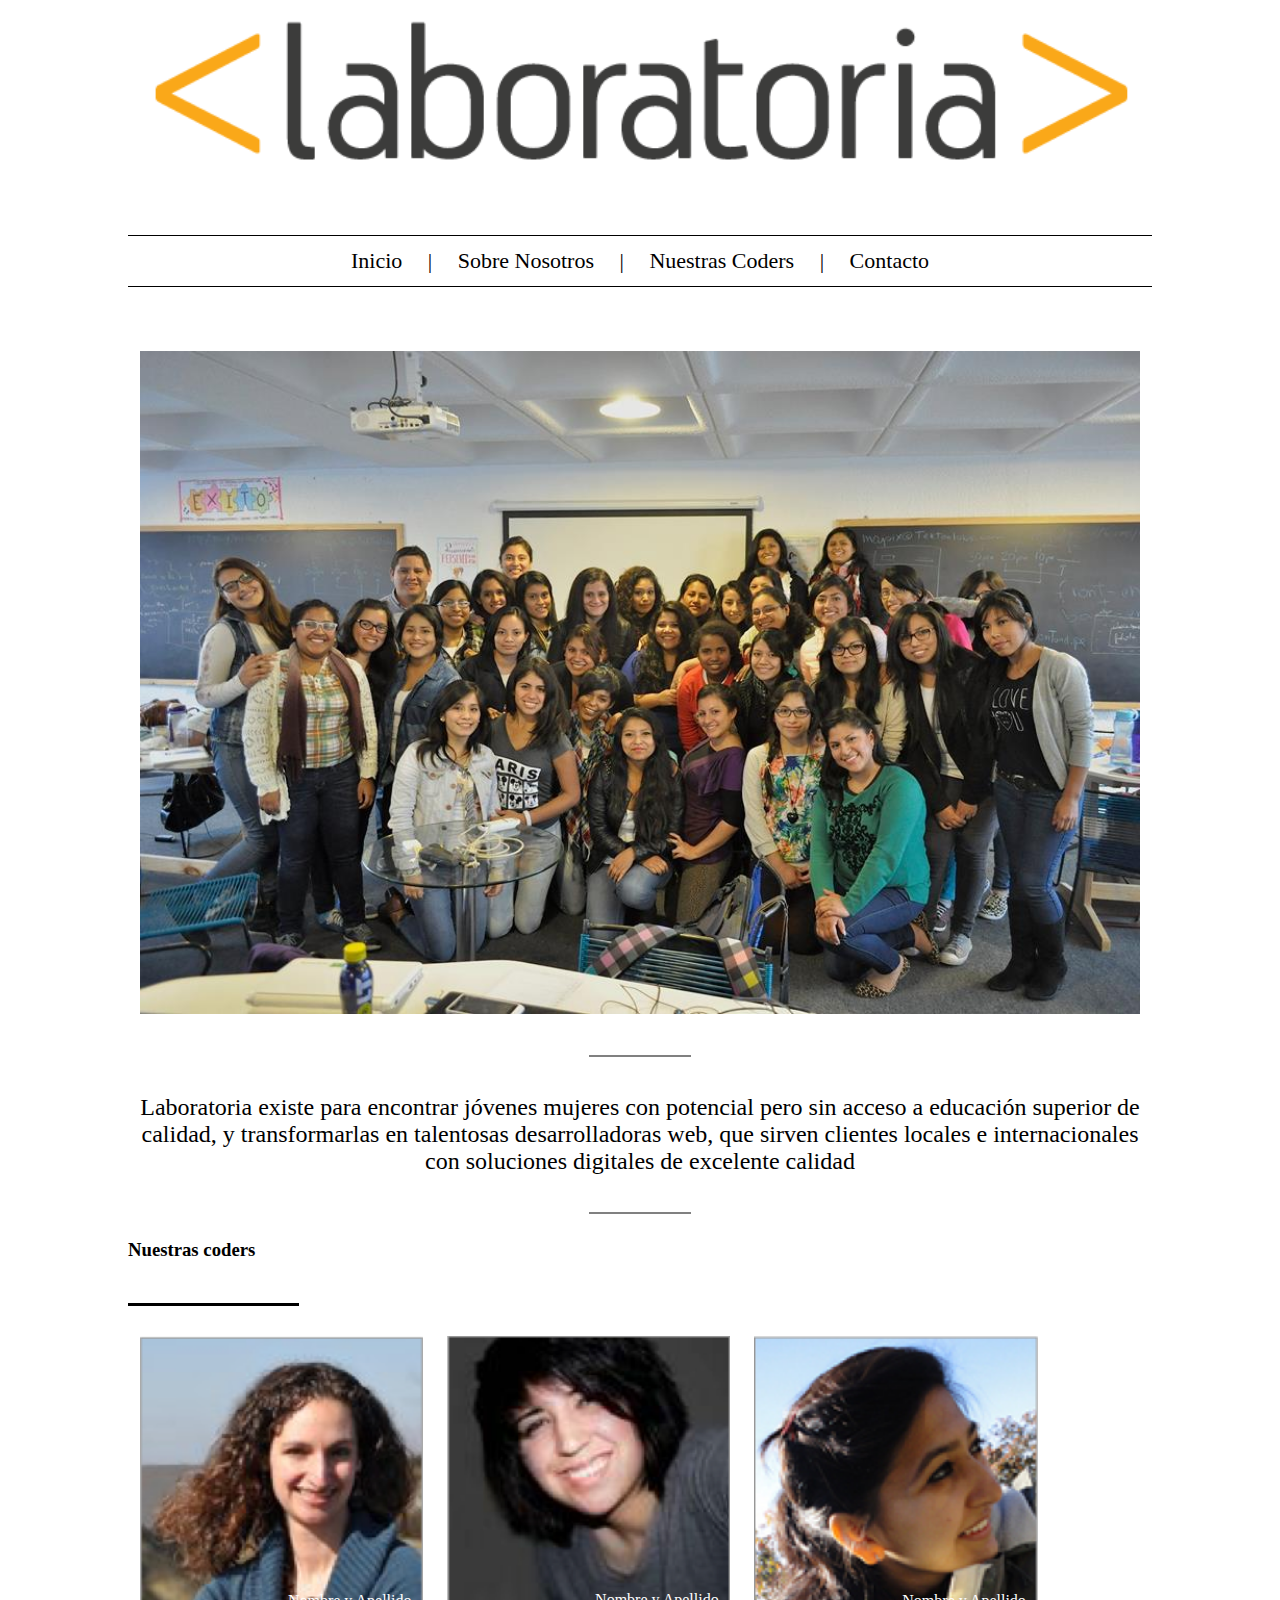
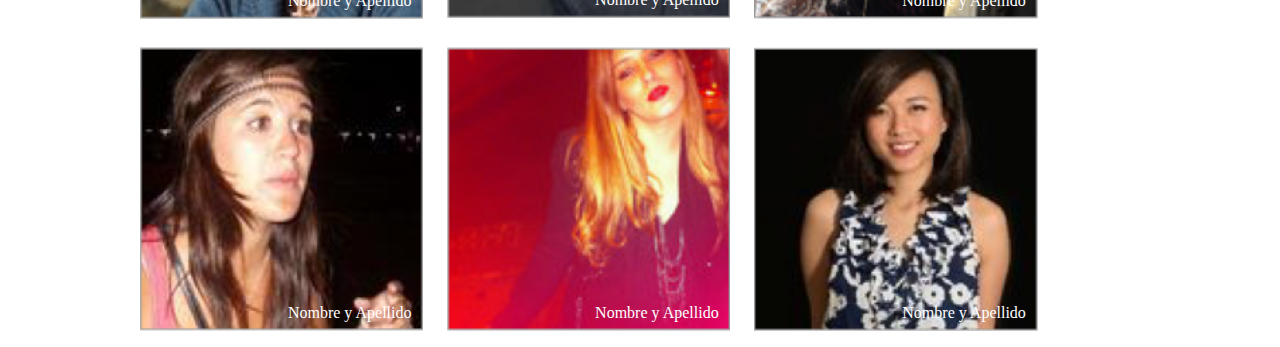
<file: index.html>
<!DOCTYPE html>
<html>
	<head>
		<title>Primer Layout</title>
		<meta charset="UTF-8" />
   		<link rel="stylesheet" type="text/css" href="css/main.css">
   		
	</head>
	<body>
		<div class="container">
			<header>
				<div class="row">
					<div class="col-12">
						<img src="img/logo.png">
					</div>
				</div>
				<div class="row">
					<nav class="col-12">
						<a href="#">Inicio</a> |
						<a href="coder-detail.html">Sobre Nosotros</a> |
						<a href="#">Nuestras Coders</a> |
						<a href="#">Contacto</a>
					</nav>
				</div>
      		</header>
      		<section>
      			<div class="row">
      				<div class="col-12">
						<img src="img/grupal.jpg" alt="Imagen central">
      				</div>
      			</div>
				<div class="linea-centrada"></div>
				<div class="row">
					<div class="parrafo col-12">
						Laboratoria existe para encontrar jóvenes mujeres con potencial pero sin acceso a educación superior de calidad, y transformarlas en talentosas desarrolladoras web, que sirven clientes locales e internacionales con soluciones digitales de excelente calidad
					</div>	
				</div>
				<div class="linea-centrada"></div>
      		</section>
			<section class="coders">
				<h3>Nuestras coders</h3>
				<div class="row">
					<div class="linea-izquierda col-2"></div>
				</div>
				<div class="row">
					<div class="col-4 perfil">
						<a href="coder-detail.html">
							<img src="img/profile-1.png" alt="Profile 1">
							<div class="over">
								<span>Nombre y Apellido</span>
							</div>
						</a>
					</div>
					<div class="col-4 perfil">
						<img src="img/profile-2.png" alt="Profile 2">
						<div class="over">
							<span>Nombre y Apellido</span>
						</div>
					</div>
					<div class="col-4 perfil">
						<img src="img/profile-3.png" alt="Profile 3">
						<div class="over">
							<span>Nombre y Apellido</span>
						</div>
					</div>
				</div>
				<div class="row">
					<div class="col-4 perfil">
						<img src="img/profile-4.png" alt="Profile 4">
						<div class="over">
							<span>Nombre y Apellido</span>
						</div>
					</div>
					<div class="col-4 perfil">
						<img src="img/profile-5.png" alt="Profile 5">
						<div class="over">
							<span>Nombre y Apellido</span>
						</div>
					</div>
					<div class="col-4 perfil">
						<img src="img/profile-6.png" alt="Profile 6">
						<div class="over">
							<span>Nombre y Apellido</span>
						</div>
					</div>
				</div>					
			</section>
		</div>
	</body>
</html>
</file>
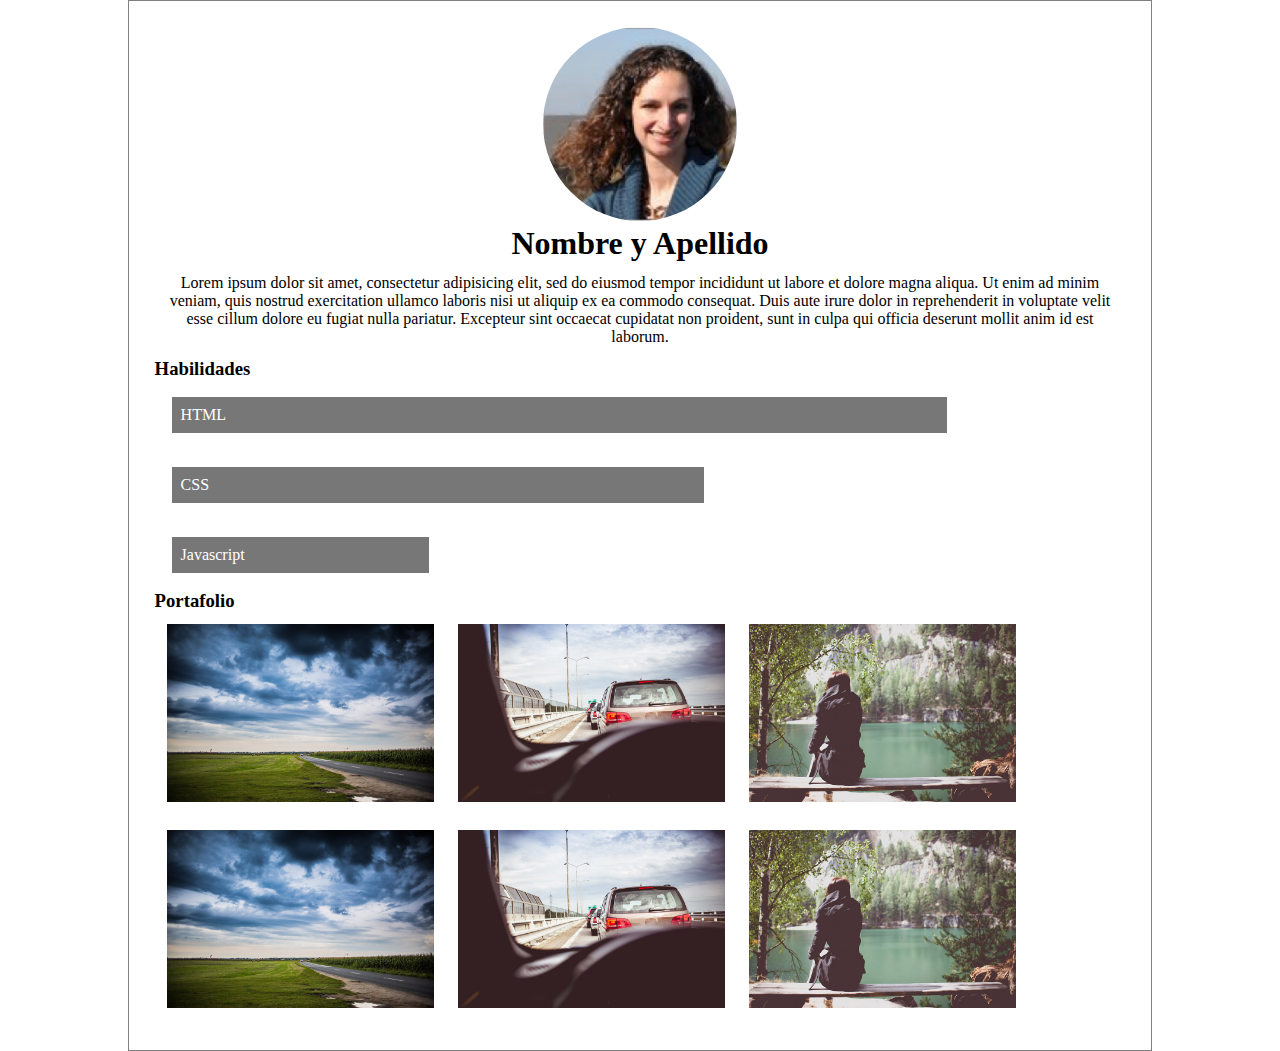
<file: coder-detail.html>
<!DOCTYPE html>
<html>
	<head>
		<title>Perfil Coder</title>
		<meta charset="UTF-8" />
		<link rel="stylesheet" type="text/css" href="css/main.css">
	</head>
	<body>
		<div class="container coder-details">

			<section class="coder-section">
				<div class="row">
					<div class="foto">
						<img src="img/profile-1.png" alt="Profile 1">
					</div>
				</div>
				<div class="row">
					<h1>Nombre y Apellido</h1>
				</div>
				<div class="row">
					<div class="col-12">
						<p>Lorem ipsum dolor sit amet, consectetur adipisicing elit, sed do eiusmod tempor incididunt ut labore et dolore magna aliqua. Ut enim ad minim veniam, quis nostrud exercitation ullamco laboris nisi ut aliquip ex ea commodo consequat. Duis aute irure dolor in reprehenderit in voluptate velit esse cillum dolore eu fugiat nulla pariatur. Excepteur sint occaecat cupidatat non proident, sunt in culpa qui officia deserunt mollit anim id est laborum.</p>
					</div>
				</div>
			</section>

			<section class="habilidades">
				<h3>Habilidades</h3>
				<div class="row">
					<div class="col-10">
						<p>HTML</p>
					</div>
					<div class="col-2">
					</div>
				</div>
				<div class="row">
					<div class="col-7">
						<p>CSS</p>
					</div>
					<div class="col-5">
					</div>
				</div>
				<div class="row">
					<div class="col-4">
						<p>Javascript</p>
					</div>
					<div class="col-8">
					</div>
				</div>
			</section>

			<section class="portafolio">
				<h3>Portafolio</h3>
				<div class="row">
					<div class="col-4">
						<img src="img/p5.jpg" alt="Imagen5">
					</div>
					<div class="col-4">
						<img src="img/p6.jpg" alt="Imagen6">
					</div>
					<div class="col-4">
						<img src="img/p8.jpg" alt="Imagen8">
					</div>
				</div>
				<div class="row">
					<div class="col-4">
						<img src="img/p5.jpg" alt="Imagen5">
					</div>
					<div class="col-4">
						<img src="img/p6.jpg" alt="Imagen6">
					</div>
					<div class="col-4">
						<img src="img/p8.jpg" alt="Imagen8">
					</div>
				</div>
			</section>

		</div>
	</body>
</html>
</file>
<file: css/main.css>
img{
	width: 100%;
}
nav{
	font-size: 22px;
	text-align: center;
	margin: 5% auto;
	padding: 2% 0;
	border-top: 1px solid black;
	border-bottom: 1px solid black;
}
nav a {
	margin: 2%;
	text-decoration: none;
	color:black;
}
.linea-centrada{
	border-bottom: 2px solid gray;
	width: 10%;
	margin: 25px auto;
}
.parrafo{
	text-align: center;
	font-size: 24px;
	padding: 12px 50px;
}
.linea-izquierda{
	border-bottom: 3px solid black;
	margin: 18px 0;
}
.perfil {
	position: relative;
}
.over {
	position: absolute;
	bottom: 20px;
	color: white;
	padding: 5px;
	text-align: right;
	width: 90%;
}

/* CODER DETAIL */
.coder-details {
	border: 1px solid gray;
  	padding: 2%;
}
.foto {
	width: 20%;
	margin: 0px auto;
}
.foto img{
	border-radius: 100%;
}
.coder-section h1, .coder-section p {
	text-align: center;
}
.habilidades p {
	margin: 5px;
	padding: 9px;
	background-color: #777;
	color: white;
}

/* GLOBAL */
* {
  box-sizing: border-box;
  margin: 0;
  padding: 0;
}

.text-center {
	text-align: center;
}

.text-right {
	text-align: right;
}

/**/

.container {
	width: 100%;
	max-width: 1024px;
	margin: 0px auto;
}

.row:before, .row:after{
  content: " ";
  display: table;
}
.row:after {
  clear: both;
}

[class*="col-"] {
	min-height: 7px;
	padding: 12px;
	float: left;
}

@media(max-width:767px) {
	[class*="col-"] {
		width: 100%;
	}
}

.col-1 {
	
	width: 8.333333%;
} 

.col-2 {
	
	width: 16.666667%;
} 

.col-3 {
	
	width: 25%;
} 

.col-4 {
	
	width: 30%;
}

.col-5 {
	
	width: 41.666667%;
}

.col-6 {
	
	width: 50%;
} 

.col-7 {
	
	width: 58.333333%;
}

.col-8 {
	
	width: 66.666667%;
}

.col-9 {
	
	width: 75%;
}

.col-10 {
	
	width: 83.333333%;
}

.col-11 {
	
	width: 91.666667%;
}

.col-12 {
	
	width: 100%;
}
</file>
